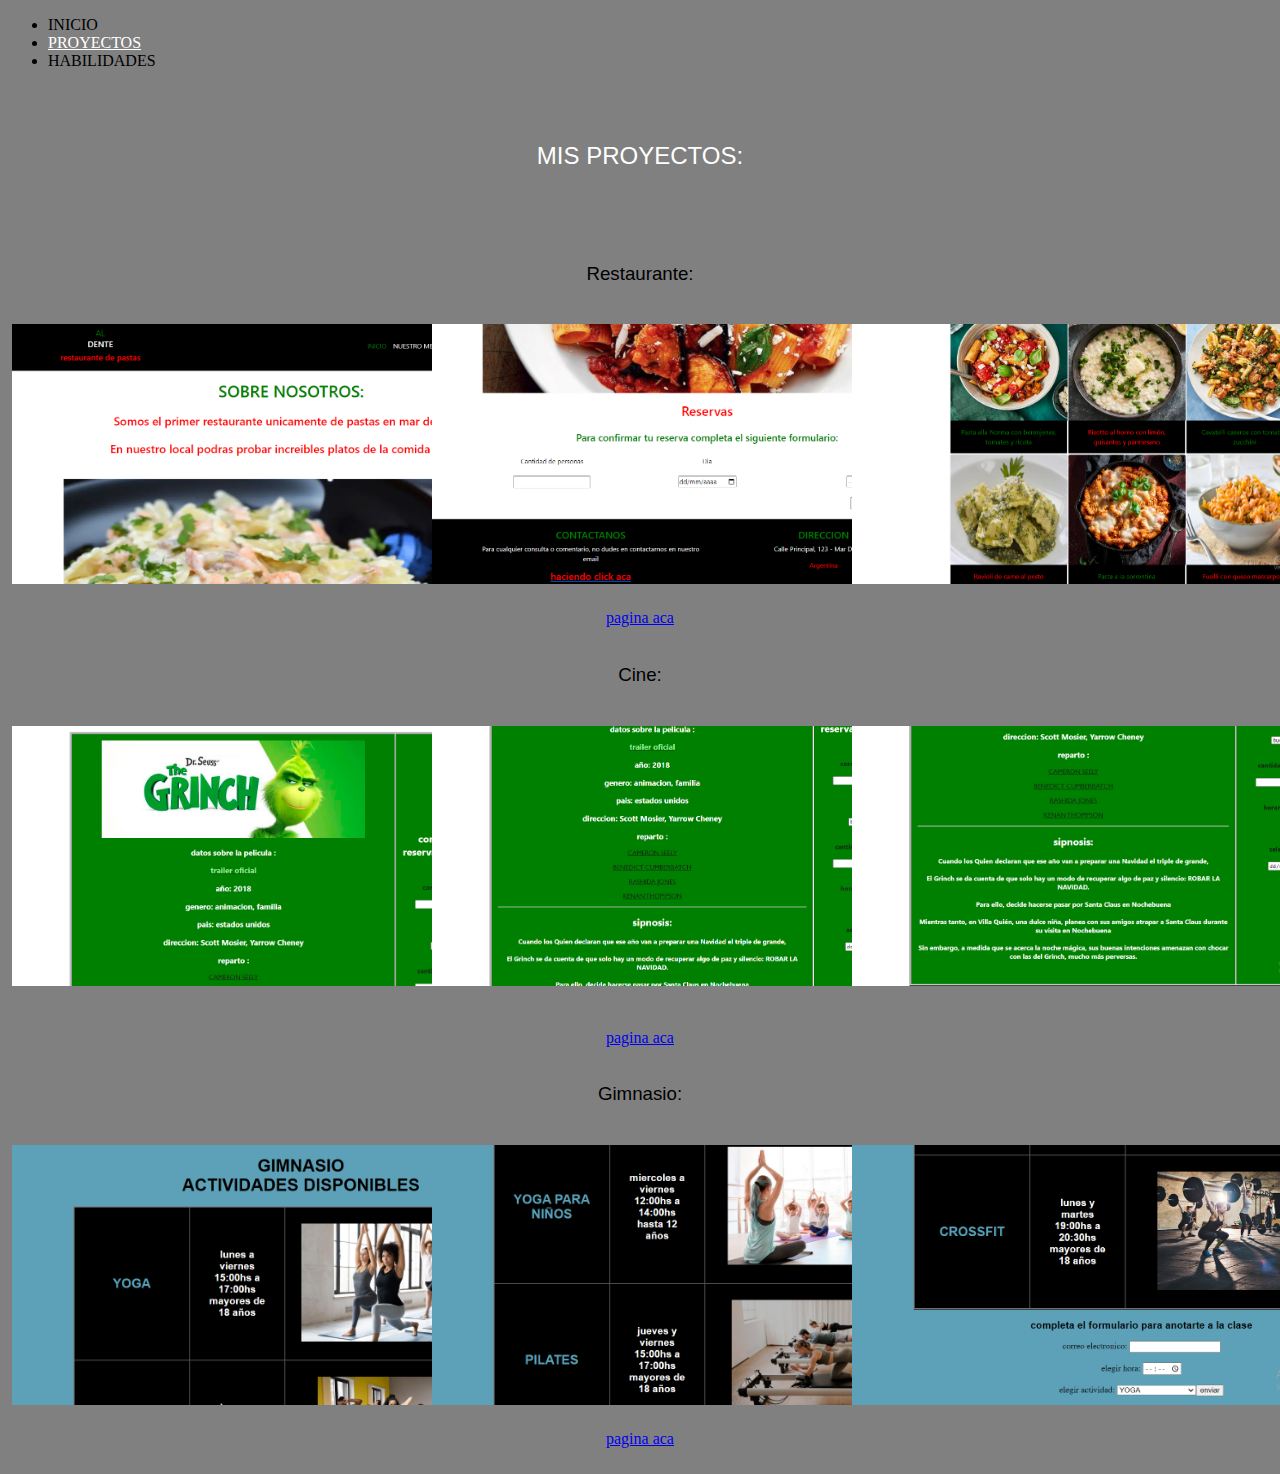
<file: index.html>
<!DOCTYPE html> 
<html>
<head> 
    <meta charset="UTF-8">
    <meta http-equiv="X-UA-Compatible" content="IE=edge">
    <meta name="viewport" content="width=device-width, initial-scale=1.0">
   
    <title> 
       portfolio
    </title>

    <link href="https://cdn.jsdelivr.net/npm/bootstrap@5.1.3/dist/css/bootstrap.min.css" rel="stylesheet" integrity="sha384-1BmE4kWBq78iYhFldvKuhfTAU6auU8tT94WrHftjDbrCEXSU1oBoqyl2QvZ6jIW3" crossorigin="anonymous">
<script src="https://cdn.jsdelivr.net/npm/bootstrap@5.1.3/dist/js/bootstrap.bundle.min.js" integrity="sha384-ka7Sk0Gln4gmtz2MlQnikT1wXgYsOg+OMhuP+IlRH9sENBO0LRn5q+8nbTov4+1p" crossorigin="anonymous"></script>
<link rel="stylesheet" href="portfolio.css">
</head>
<body> 

    <ul class="nav justify-content-end">
        <li class="nav-item">
            <a class="nav-link disabled" aria-disabled="true">INICIO</a>
        </li>
        <li class="nav-item">
          <a class="nav-link" href="index.html" style="color: white;">PROYECTOS</a>
        </li>
        <li class="nav-item">
          <a class="nav-link disabled" aria-disabled="true">HABILIDADES</a>
        </li>
      </ul> 
      <br> <br> 

      <h2 style="text-align: center; color: white;"> MIS PROYECTOS:</h2>

      <br> <br> 
      <div class="tabla" align="center"> 
        <br> 

        <h3 style="text-align: center; color: black"> Restaurante: </h3> 
        <br> 
<table> 
  <tr> 
  <td>
  <div class="card" style="width: 26rem;">
  <img src="IMG/captura1.png">
   </div>
   </div> 
   </td>
   <td>
   <div class="card" style="width: 26rem;">
   <img src="IMG/captura2.png">
   </div>
   </div> 
    </div>
   </td>
   <td> 
   <div class="card" style="width: 26rem;">
   <img src="IMG/captura3.png">
   </div>
   </div> 
   </td>
   </tr> </table> <br> 
   <div class="boton" align="center">
    <a href="indexrest.html" class="btn btn-primary"> pagina aca</a>
    </div>
    <br>

   <h3 style="text-align: center; color: black;"> Cine: </h3>
   <br> 
   <table> 

  
   <tr>
  
   <td> 
    <div class="card" style="width: 26rem;">
      <img src="IMG/1.png">
      </div>
    </div>
   </td>
   <td> 
    <div class="card" style="width: 26rem;">
      <img src="IMG/2.png">
      </div>
    </div>
   </td>

   <td> 
    <div class="card" style="width: 26rem;">
      <img src="IMG/3.png">

      </div>
    </div>
   </td>
   </tr> </table> 
   <br> <br> 

   <div class="boton" align="center">
    <a href="grinch.html" class="btn btn-primary"> pagina aca</a>
    </div>
    <br> 

   <h3 style="text-align: center; color: black;"> Gimnasio: </h3>
   <br>
   <table> 
    <tr>
    <td> 
     <div class="card" style="width: 26rem;">
       <img src="IMG/g1.PNG">
       </div>
     </div>
    </td>
    <td> 
     <div class="card" style="width: 26rem;">
       <img src="IMG/g3.PNG">
       </div>
     </div>
    </td>
    <td> 
     <div class="card" style="width: 26rem;">
       <img src="IMG/g2.PNG"> 
       </div>
     </div> 
    </td>
    </tr> </table>
    <br>
    <div class="boton" align="center">
      <a href="tpgim2.html" class="btn btn-primary"> pagina aca</a>
      </div> <br>
    
    
</body> </html>
</file>
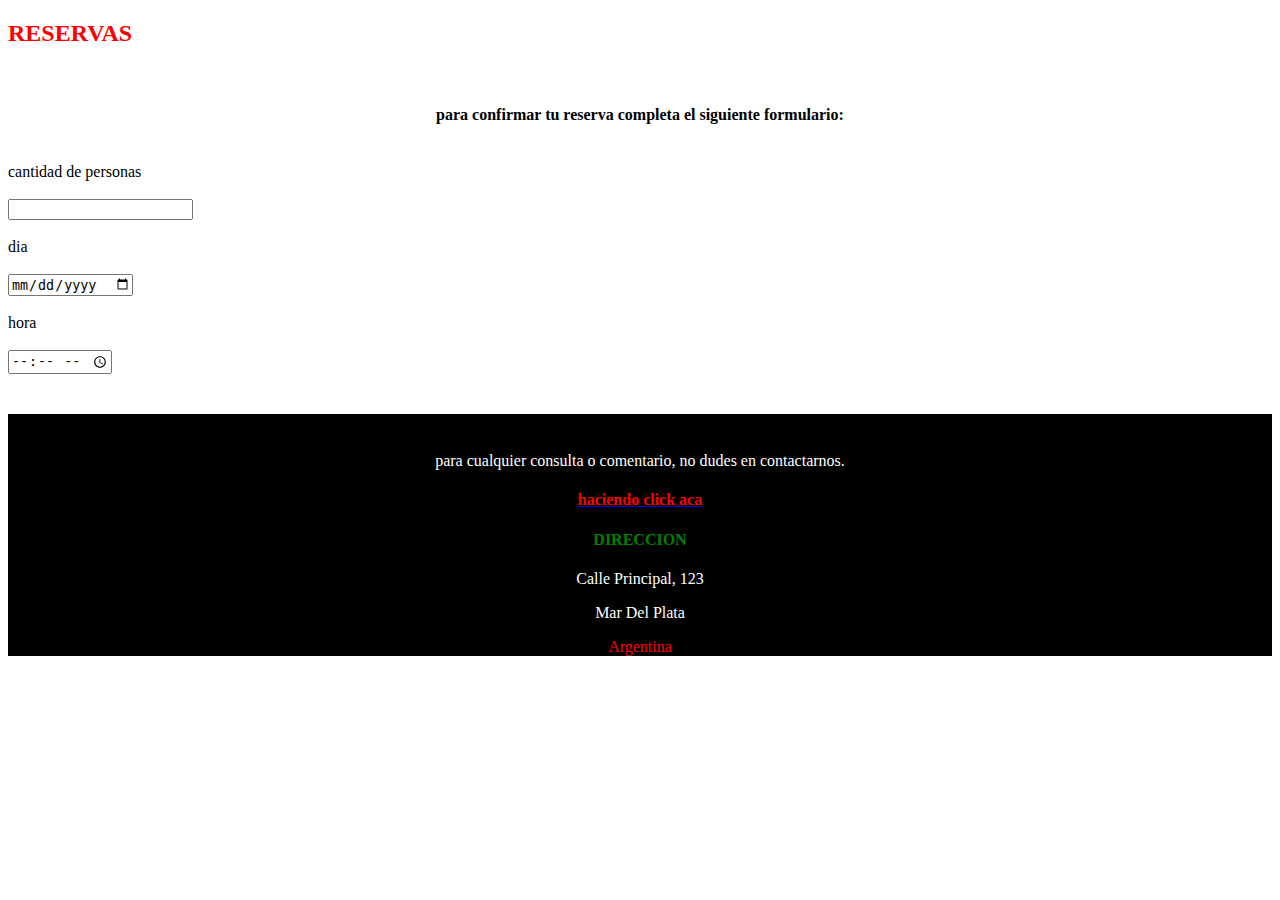
<file: reservas.html>
<!DOCTYPE html> 
<html>
<head> 
    <meta charset="UTF-8">
    <meta http-equiv="X-UA-Compatible" content="IE=edge">
    <meta name="viewport" content="width=device-width, initial-scale=1.0">
   
    <title> 
      reservas
    </title>

    <link href="https://cdn.jsdelivr.net/npm/bootstrap@5.1.3/dist/css/bootstrap.min.css" rel="stylesheet" integrity="sha384-1BmE4kWBq78iYhFldvKuhfTAU6auU8tT94WrHftjDbrCEXSU1oBoqyl2QvZ6jIW3" crossorigin="anonymous">
<script src="https://cdn.jsdelivr.net/npm/bootstrap@5.1.3/dist/js/bootstrap.bundle.min.js" integrity="sha384-ka7Sk0Gln4gmtz2MlQnikT1wXgYsOg+OMhuP+IlRH9sENBO0LRn5q+8nbTov4+1p" crossorigin="anonymous"></script>
<link rel="stylesheet" href="pastas.css">


<h2 style="color: red;">RESERVAS</h2> <br>
<h4 style="color: black;"> para confirmar tu reserva completa el siguiente formulario: </h4> <br>
    <div class="container text-center">
      <div class="row align-items-start">
        <div class="col">
          <form>
            <label for="cp"> cantidad de personas </label> <br> <br>
            <input type="text" id="cp" name="cp"> <br> <br> 
            </form>
        </div>
        <div class="col">
          <form> 
            <label for="dia"> dia </label> <br> <br>
                <input type="date" id="dia" name="dia"> <br> <br>
                </form>
        </div>
        <div class="col">
          <form>
          <label for="horario"> hora </label> <br> <br>
          <input type="time" id="horario" name="horario"> <br> <br> 
          </form>

<footer class="footer">
    <div class="container">
    <div class="row">
    <div class="col-md-6">
    <h5>CONTACTANOS</h5>
    <p>para cualquier consulta o comentario, no dudes en contactarnos.</p>
    <a href="mailto:luenzom1@gmail.com"> <h4 style="color: red;"> haciendo click aca</h4></a>
    </div>
          
    <div class="col-md-6">
    <h4>DIRECCION</h4>
    <p>Calle Principal, 123</p>
    <p>Mar Del Plata <p style="color: red;"> Argentina </p> </p>
     </div>
    </footer>

    </div> </html> </head> </body>
</file>
<file: portfolio.css>
body {background-color: gray;}

h1 {color: white; text-align: center; font-family:"Josefin Sans", sans-serif; font-optical-sizing: auto; font-weight: weight; font-style: normal;}

img {height: 260px; right: 260px;}

h3 {font-family: "Fjalla One", sans-serif;
  font-weight: 400;
  font-style: normal; 
color: black; text-align: center;}

h2 {font-family:"Fjalla One", sans-serif;
  font-weight: 400;
  font-style: normal;}
</file>
<file: pastas.css>
.carousel {width: calc(100% - 90px); margin: 0 auto; overflow: hidden;}

img {width: 1100px ; height: 619px;}

.footer {
    background-color:black; /* Color de fondo */
    text-align: center/* Color del texto */
    padding 20px 
  }

  h4 {color: green; text-align: center;}

  label {color: black;}

  carousel-inner {align-items: center;}

  .tabla {border: 12px }

  .card-body {background-color: black;}

  p {color:white; text-align: center;}

  .card-text {text-align: center;}

  .card-img-top {width: 287px; height: 270px; align-items: center;}

  h1 {font-family:"Playfair Display", serif;
  font-optical-sizing: auto;
  font-weight: weight;
  font-style: normal; ;}

  h3 {font-family: "Playfair Display", serif;
  font-optical-sizing: auto;
  font-weight: weight;
  font-style: normal;;}
</file>
